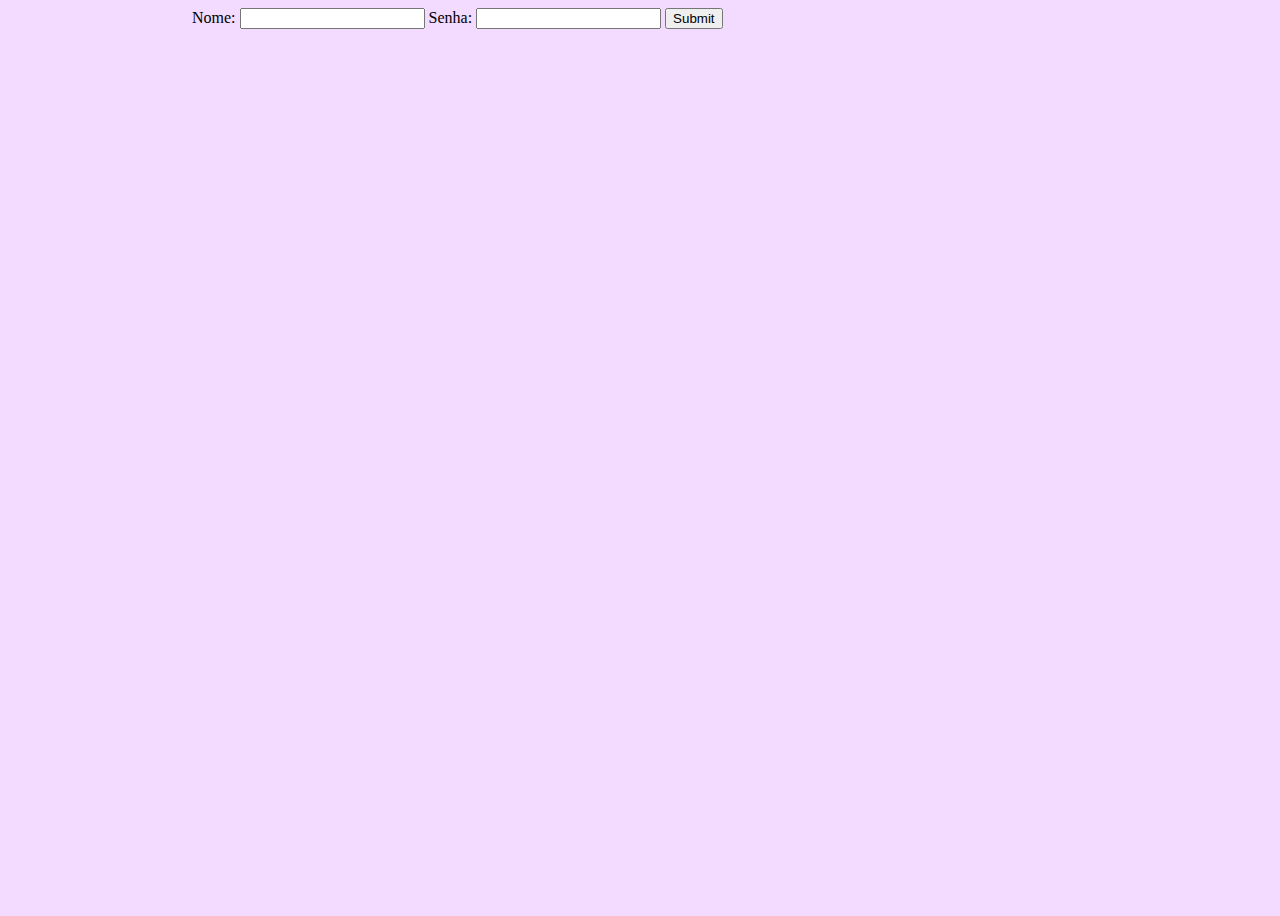
<file: login.html>
<!DOCTYPE hmml>
	<html lang="pt-br">
	<link rel="stylesheet" href="visual.css">
	<meta charset="utf-8">

<head>
<title>Welcome back Sr.</title>
	
</head>

<body class="fundo_login">
	<div class="box">
		<form class="login">
	
			Nome:
			<input type="text"/>
			Senha:
			<input type="password"/>
			<input type="submit" class="button_confirm"/>
			
		</form>
	</div>

</body>




</html>
</file>
<file: visual.css>
/* Primeira página, pagina de login para o site principal*/

.fundo_principal {

	background-color: black;
	font-family: "Contury Gothic";
	height: 100%;
	width: 70%;
	padding: auto;



}


.pt1 {

	padding: 0 auto;
	height: 12%;
	width: 70%;
}

.pttxt1 {

	height: 12%;
}

.experiencias {

	background-color: #F3DAFF;
	width: 0 auto;
	height: auto;
}
.qualific {
	background-color: #F3DAFF;
}


/*Fim da página principal o que seria meu portifolio*/





/*Documento: Projeto 1 Lofi*/

html {
    height: 100%; /* Define o tamanho do Documento HTML */
}

.menu {

	width: auto;
	height: auto;
	margin: 0px;
	position: relative;
	left: -120px;
	color:#88ffea;

}

body {
	background-color: #F3DAFF;
    font-family: "Century Gothic";
	height: 100%;
    margin: 0 auto; /* Centraliza */
    padding: 8px;
    width: 70%; /* Define a largura do Corpo do Documento */	
}

.ola  {
	background-color: #00DC86;
	
}

.lofi{
		height: 315;
		width: 560;
		float: auto;	
}

.rodape {
	text-align: center; 
	background-color: white;
	width: 100%;
	margin: 0 auto;
	height: auto;
}

.insta {
	text-align: center;
}

/* Fim Do Projeto 1 Lofi*/
</file>
